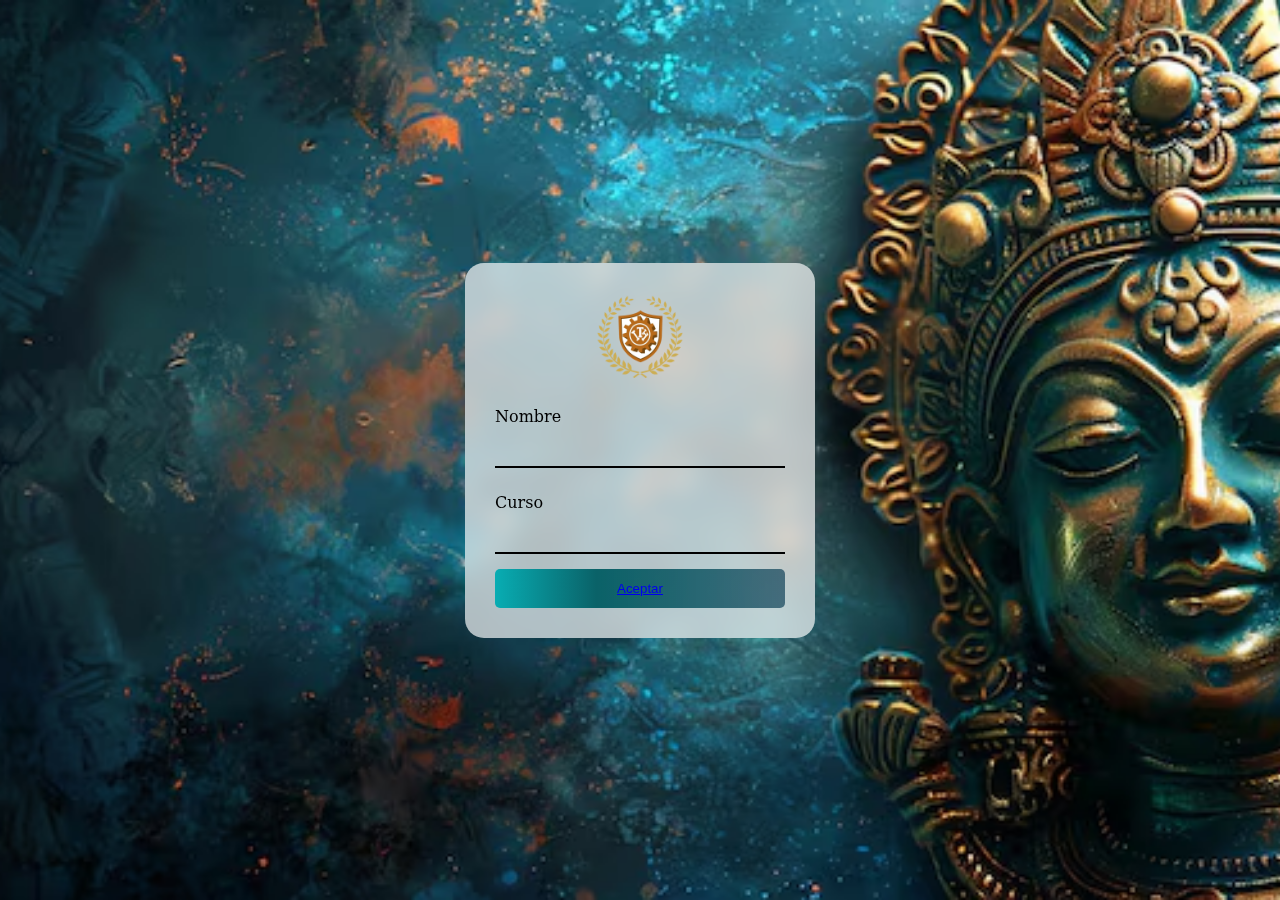
<file: index.html>
<!DOCTYPE html>
<html lang="es">
<head>
  <meta charset="UTF-8">
  <meta name="viewport" content="width=device-width, initial-scale=1.0">
  <title>Login</title>
  <link rel="stylesheet" type="text/css" href="style.css">
</head>
<body>
    
  <div class="background">
    <div class="login-container">
       <center><img src="img/lolito.png" width="100px" height="100px"></center> 
    
      <form>
        <label for="email">Nombre</label>
        <input type="email" id="Nombre"  required>

      
        <label for="email">Curso</label>
        <input type="email" id="Nombre"  required>
<button>
    
            <a href="HISTORIA.html">Aceptar</a>
          </div></button>
      </form>
    </div>
  </div>
</body>
</html>
</file>
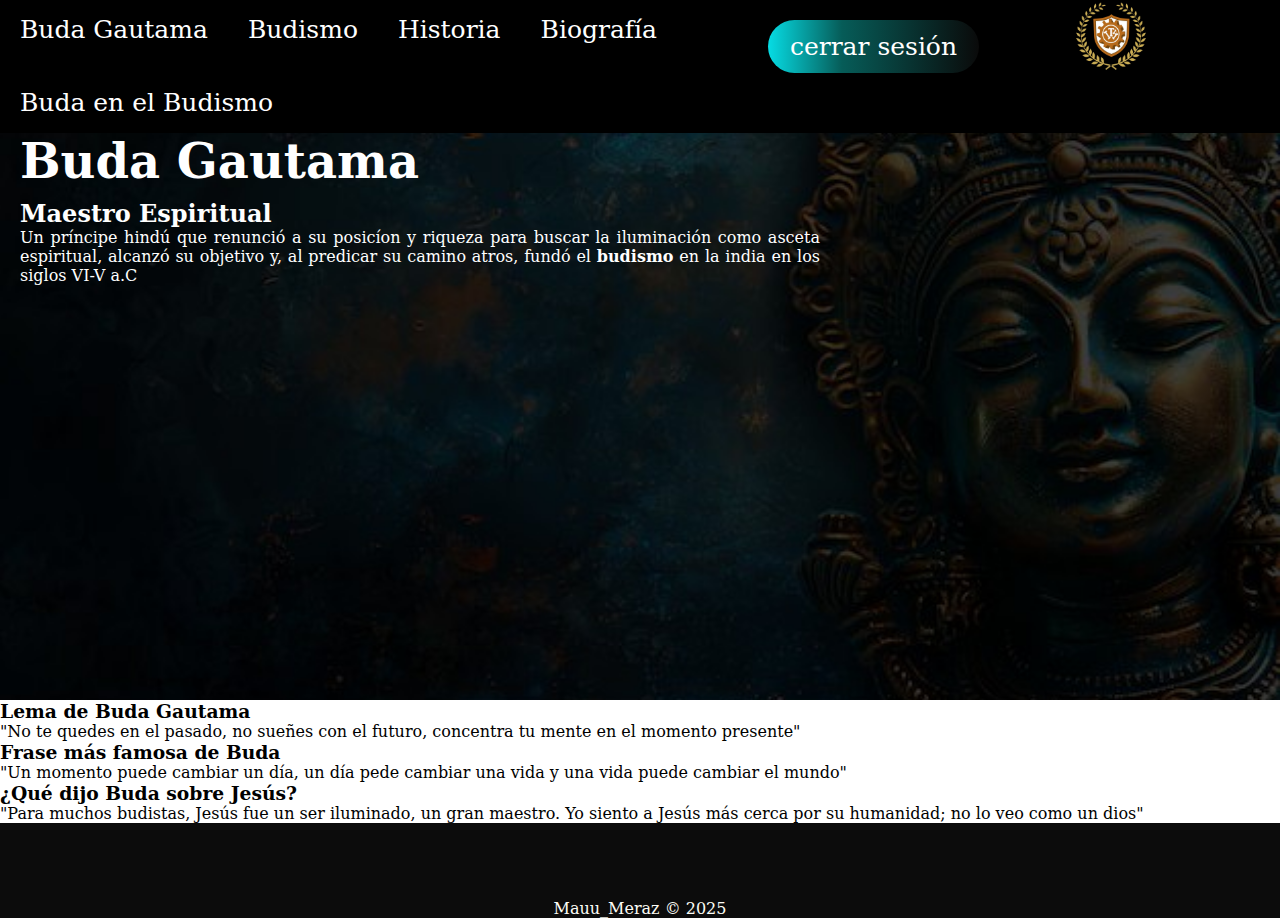
<file: BUDA.html>
<!DOCTYPE html>
<html>
<head>
	<title>menu interactivo</title>
	<link rel="stylesheet" type="text/css" href="style.css">
</head>
<body>
<div id="encabezado">
		<div >
		<nav>
		<ul class="menu">
            			 <img id="header-img" src="img/lolito.png"header Image>
                          <div class="buttons">
            <a href="index.html" class="btn blue">cerrar sesión</a>
          </div>
			<li><a href="">Buda Gautama</a>
				<ul>
					<li><a href="BUDA.html">Buda</a></li>
					<li><a href="BUDA2.html">Fundador</a></li>
				
				</ul>		
			</li>
			<li><a href="">Budismo </a>
				<ul>
					<li><a href="BUDISMO.html">Budismo I</a></li>
					<li><a href="CREENCIAS.html">creencias</a></li>
					<li><a href="BUDISMO2.html">Simbolos</a></li>
				</ul>
			</li>
			<li><a href="">Historia</a>
				<ul>
					<li><a href="HISTORIA BUDA.html">Historia 1</a></li>
					<li><a href="HISTORIA.html"></a>Historia 2</li>
                    	<li><a href="RELIGION.html"></a>Historia 2</li>
				
				</ul>
			</li>
			<li><a href="">Biografía</a>
				<ul>
					<li><a href="FUNDADOR.html"></a>Religió</li>
					<li><a href="SIMBOLOS.html"></a>Budismo</li>
				</ul>
			</li>
			<li><a href="">Buda en el Budismo</a>
				<ul>
					<li><a href="MUNDO.html">Mundo</a></li>
				</ul>
			</li>
		</ul>
		</nav>
	
	</div>
     <section class="hero">
        <div class="overlay"></div>
        <div class="hero-content">
          <h1>Buda Gautama</h1>
          <h2>Maestro Espiritual</h2>
          <p>Un príncipe hindú que renunció a su posicíon y riqueza para buscar la iluminación como asceta espiritual, alcanzó su objetivo y, al predicar su camino atros, fundó el <strong>budismo</strong> en la india en los siglos VI-V a.C </p>
        </div>
      </section>
    
      <section class="features">
        <div class="container feature-flex">
          <div class="feature">
            <h3>Lema de Buda Gautama</h3>
            <p>"No te quedes en el pasado, no sueñes con el futuro, concentra tu mente en el momento presente"</p>
            
          </div>
          <div class="feature">
            <h3>Frase más famosa de Buda</h3>
            <p>"Un momento puede cambiar un día, un día pede cambiar una vida y una vida puede cambiar el mundo"</p>
            
          </div>
          <div class="feature">
            <h3>¿Qué dijo Buda sobre Jesús?</h3>
            <p>"Para muchos budistas, Jesús fue un ser iluminado, un gran maestro. Yo siento a Jesús más cerca por su humanidad; no lo veo como un dios"</p>
           
          </div>
        </div>
      </section>
      
      <div class="footer">
        <br>
        <br>
        <br>
        <br>
        <p>Mauu_Meraz &copy; 2025</p></div>
    </div>
</body>
</html>
</file>
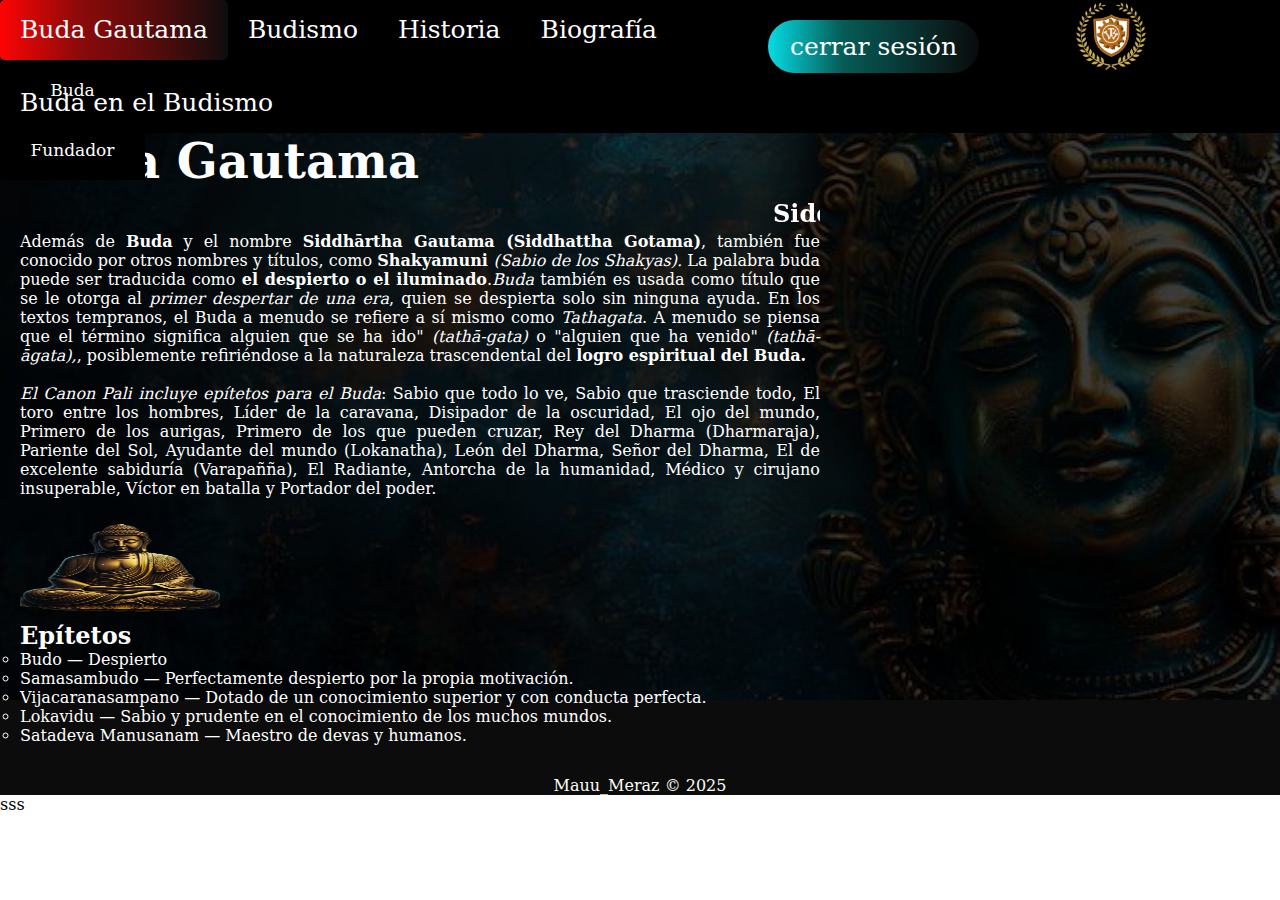
<file: BUDA2.html>
<!DOCTYPE html>
<html>
<head>
	<title>menu interactivo</title>
	<link rel="stylesheet" type="text/css" href="style.css">
</head>
<body>
<div id="encabezado">
		<div >
		<nav>
		<ul class="menu">
            			 <img id="header-img" src="img/lolito.png"header Image>
                          <div class="buttons">
            <a href="index.html" class="btn blue">cerrar sesión</a>
          </div>
			<li><a href="">Buda Gautama</a>
				<ul>
					<li><a href="BUDA.html">Buda</a></li>
					<li><a href="BUDA2.html">Fundador</a></li>
				
				</ul>		
			</li>
			<li><a href="">Budismo </a>
				<ul>
					<li><a href="BUDISMO.html">Budismo I</a></li>
					<li><a href="CREENCIAS.html">creencias</a></li>
					<li><a href="BUDISMO2.html">Simbolos</a></li>
				</ul>
			</li>
			<li><a href="">Historia</a>
				<ul>
					<li><a href="HISTORIA BUDA.html">Historia 1</a></li>
					<li><a href="HISTORIA.html"></a>Historia 2</li>
                    	<li><a href="RELIGION.html"></a>Historia 2</li>
				
				</ul>
			</li>
			<li><a href="">Biografía</a>
				<ul>
					<li><a href="FUNDADOR.html"></a>Religió</li>
					<li><a href="SIMBOLOS.html"></a>Budismo</li>
				</ul>
			</li>
			<li><a href="">Buda en el Budismo</a>
				<ul>
					<li><a href="MUNDO.html">Mundo</a></li>
				</ul>
			</li>
		</ul>
		</nav>
	
	</div>
    <section class="hero">
        <div class="overlay"></div>
        <div class="hero-content">
          <h1>Buda Gautama</h1>
          <marquee><h2>Siddhartha Gautama,   Shakyamuni </h2></marquee>
          <p>Además de <strong>Buda</strong> y el nombre <strong>Siddhārtha Gautama (Siddhattha Gotama)</strong>,​ también fue conocido por otros nombres y títulos, como <strong>Shakyamuni </strong> <em>(Sabio de los Shakyas).</em>
            La palabra buda puede ser traducida como <strong>el despierto o el iluminado</strong>.<em>Buda</em> también es usada como título que se le otorga al <em>primer despertar de una era</em>, quien se despierta solo sin ninguna ayuda.
            En los textos tempranos, el Buda a menudo se refiere a sí mismo como <em>Tathagata</em>. A menudo se piensa que el término significa alguien que se ha ido" <em>(tathā-gata)</em> o "alguien que ha venido" <em>(tathā-āgata),</em>, posiblemente refiriéndose a la naturaleza trascendental del <strong>logro espiritual del Buda.</strong>​</p>
            <br>
            <p><em>El Canon Pali incluye epítetos para el Buda</em>: Sabio que todo lo ve, Sabio que trasciende todo, El toro entre los hombres, Líder de la caravana, Disipador de la oscuridad, El ojo del mundo, Primero de los aurigas, Primero de los que pueden cruzar, Rey del Dharma (Dharmaraja), Pariente del Sol, Ayudante del mundo (Lokanatha), León del Dharma, Señor del Dharma, El de excelente sabiduría (Varapañña), El Radiante, Antorcha de la humanidad, Médico y cirujano insuperable, Víctor en batalla y Portador del poder.</p>
        <br>
        
        <img src="img/bd2_u2net.png" width="200px" height="100px">
        <h2>Epítetos</h2>
        <blockquote><ul type="circle">
          <li>Budo — Despierto</li>
          <li>Samasambudo — Perfectamente despierto por la propia motivación.</li>
          <li>Vijacaranasampano — Dotado de un conocimiento superior y con conducta perfecta.</li>
          <li>Lokavidu — Sabio y prudente en el conocimiento de los muchos mundos.</li>
          <li>Satadeva Manusanam — Maestro de devas y humanos.</li>
          </ul></blockquote>
          
          </div>
      </section>
      <div class="footer">
        <br>
        <br>
        <br>
        <br>
        <p>Mauu_Meraz &copy; 2025</p>
    </div>

</body>
</html>sss
</file>
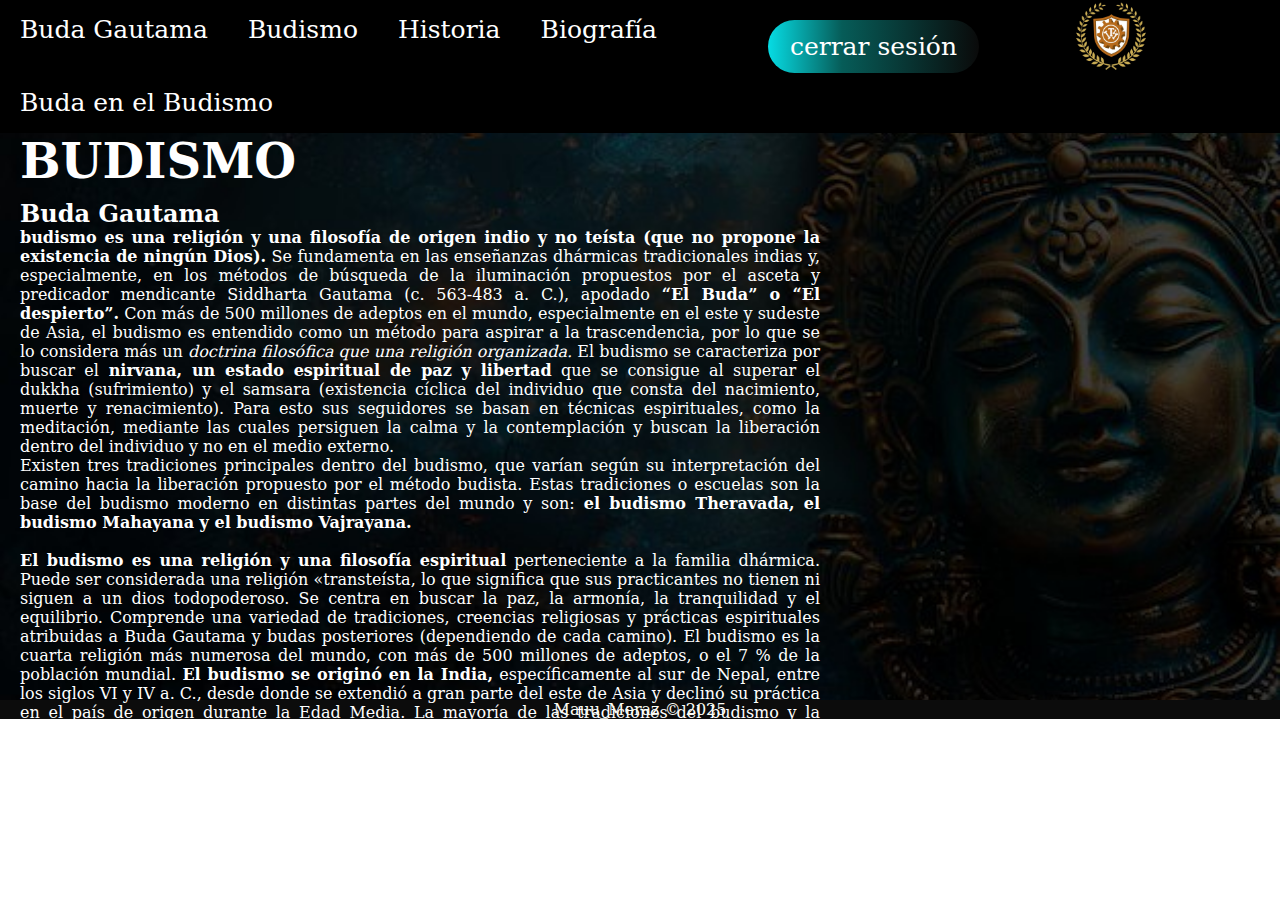
<file: BUDISMO.html>
<!DOCTYPE html>
<html>
<head>
	<title>menu interactivo</title>
	<link rel="stylesheet" type="text/css" href="style.css">
</head>
<body>
<div id="encabezado">
		<div >
		<nav>
		<ul class="menu">
            			 <img id="header-img" src="img/lolito.png"header Image>
                          <div class="buttons">
            <a href="index.html" class="btn blue">cerrar sesión</a>
          </div>
			<li><a href="">Buda Gautama</a>
				<ul>
					<li><a href="BUDA.html">Buda</a></li>
					<li><a href="BUDA2.html">Fundador</a></li>
				
				</ul>		
			</li>
			<li><a href="">Budismo </a>
				<ul>
					<li><a href="BUDISMO.html">Budismo I</a></li>
					<li><a href="CREENCIAS.html">creencias</a></li>
					<li><a href="BUDISMO2.html">Simbolos</a></li>
				</ul>
			</li>
			<li><a href="">Historia</a>
				<ul>
					<li><a href="HISTORIA BUDA.html">Historia 1</a></li>
					<li><a href="HISTORIA.html"></a>Historia 2</li>
                    	<li><a href="RELIGION.html"></a>Historia 2</li>
				
				</ul>
			</li>
			<li><a href="">Biografía</a>
				<ul>
					<li><a href="FUNDADOR.html"></a>Religió</li>
					<li><a href="SIMBOLOS.html"></a>Budismo</li>
				</ul>
			</li>
			<li><a href="">Buda en el Budismo</a>
				<ul>
					<li><a href="MUNDO.html">Mundo</a></li>
				</ul>
			</li>
		</ul>
		</nav>
	
	</div>
	 <section class="hero">
        <div class="overlay"></div>
        <div class="hero-content">
          <h1>BUDISMO</h1>
          <h2>Buda Gautama</h2>
          <p><strong> budismo es una religión y una filosofía de origen indio y no teísta (que no propone la existencia de ningún Dios).</strong> Se fundamenta en las enseñanzas dhármicas tradicionales indias y, especialmente, en los métodos de búsqueda de la iluminación propuestos por el asceta y predicador mendicante Siddharta Gautama (c. 563-483 a. C.), apodado <strong>“El Buda” o “El despierto”.</strong>
Con más de 500 millones de adeptos en el mundo, especialmente en el este y sudeste de Asia, el budismo es entendido como un método para aspirar a la trascendencia, por lo que se lo considera más un<em> doctrina filosófica que una religión organizada.</em>
El budismo se caracteriza por buscar el<strong> nirvana, un estado espiritual de paz y libertad</strong> que se consigue al superar el dukkha (sufrimiento) y el samsara (existencia cíclica del individuo que consta del nacimiento, muerte y renacimiento). Para esto sus seguidores se basan en técnicas espirituales, como la meditación, mediante las cuales persiguen la calma y la contemplación y buscan la liberación dentro del individuo y no en el medio externo.<br>
Existen tres tradiciones principales dentro del budismo, que varían según su interpretación del camino hacia la liberación propuesto por el método budista. Estas tradiciones o escuelas son la base del budismo moderno en distintas partes del mundo y son:<strong> el budismo Theravada, el budismo Mahayana y el budismo Vajrayana.</strong></p>
       <br>
<blockquote><p><strong>El budismo es una religión y una filosofía espiritual</strong>​ perteneciente a la familia dhármica. Puede ser considerada una religión «transteísta, lo que significa que sus practicantes no tienen ni siguen a un dios todopoderoso. Se centra en buscar la paz, la armonía, la tranquilidad y el equilibrio. Comprende una variedad de tradiciones, creencias religiosas y prácticas espirituales atribuidas a Buda Gautama y budas posteriores (dependiendo de cada camino). El budismo es la cuarta religión más numerosa del mundo, con más de 500 millones de adeptos, o el 7 % de la población mundial.

<strong> El budismo se originó en la India,</strong> específicamente al sur de Nepal,​ entre los siglos VI y IV a. C., desde donde se extendió a gran parte del este de Asia y declinó su práctica en el país de origen durante la Edad Media.
La mayoría de las tradiciones del budismo y la filosofía budista comparten el objetivo de superar el sufrimiento (dukkha) y el ciclo de muerte y renacimiento (samsara), ya sea por el logro del nirvana o por el camino de la budeidad.Las escuelas budistas varían en su interpretación del camino hacia la liberación, la importancia relativa y la canonicidad asignadas a los diversos textos budistas, y sus enseñanzas y prácticas específicas. Las prácticas ampliamente observadas incluyen refugiarse en el buda, el dharma y la sangha, la observancia de los preceptos morales, el monasticismo, la meditación y el cultivo de los pāramitās (perfecciones o virtudes).</p></blockquote>
</div>
      </section>

      <div class="footer">
        <p>Mauu_Meraz &copy; 2025</p></div>
    </div>

</div>
</body>
</html>
</file>
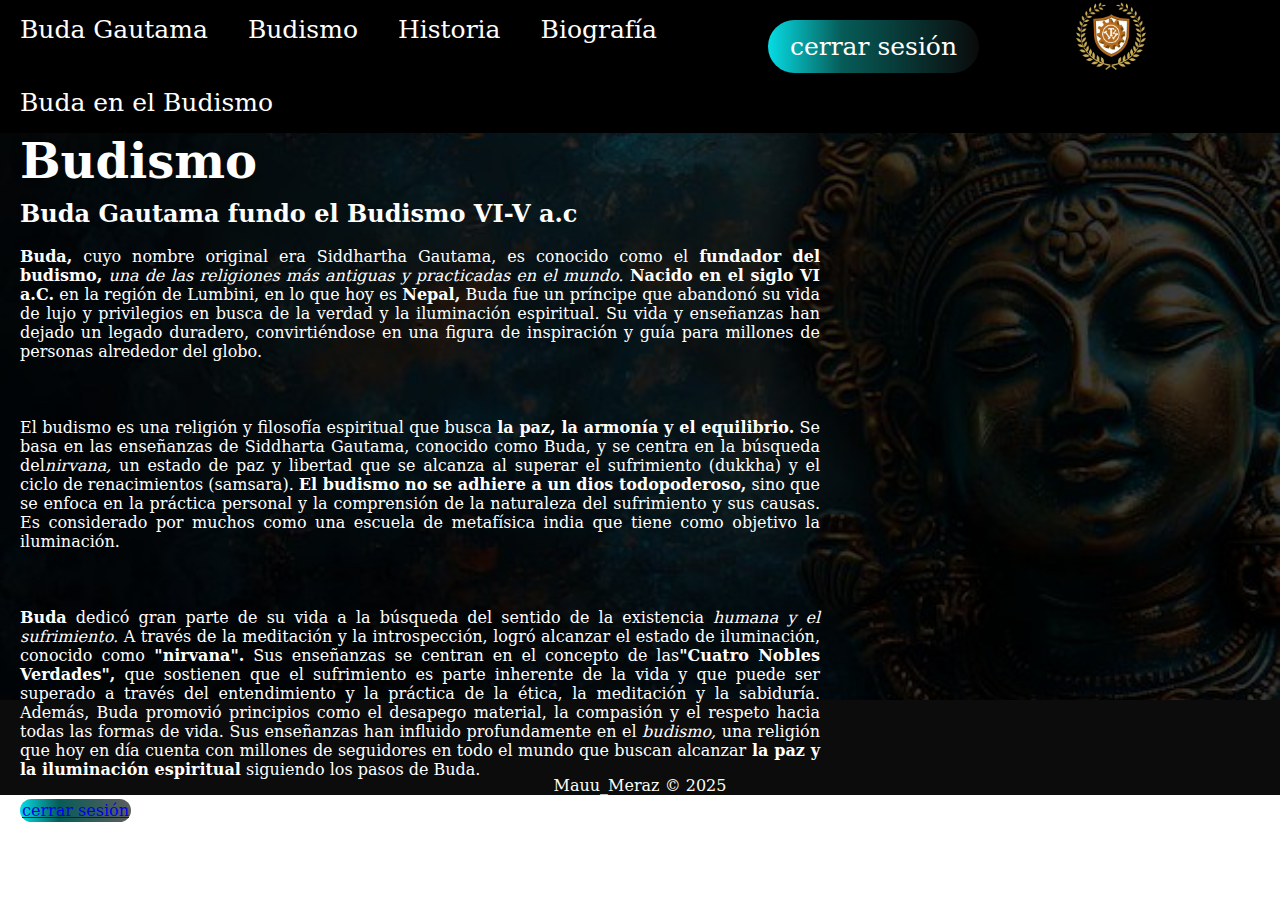
<file: BUDISMO2.html>
<!DOCTYPE html>
<html>
<head>
	<title>menu interactivo</title>
	<link rel="stylesheet" type="text/css" href="style.css">
</head>
<body>
<div id="encabezado">
		<div >
		<nav>
		<ul class="menu">
            			 <img id="header-img" src="img/lolito.png"header Image>
                          <div class="buttons">
            <a href="index.html" class="btn blue">cerrar sesión</a>
          </div>
			<li><a href="">Buda Gautama</a>
				<ul>
					<li><a href="BUDA.html">Buda</a></li>
					<li><a href="BUDA2.html">Fundador</a></li>
				
				</ul>		
			</li>
			<li><a href="">Budismo </a>
				<ul>
					<li><a href="BUDISMO.html">Budismo I</a></li>
					<li><a href="CREENCIAS.html">creencias</a></li>
					<li><a href="BUDISMO2.html">Simbolos</a></li>
				</ul>
			</li>
			<li><a href="">Historia</a>
				<ul>
					<li><a href="HISTORIA BUDA.html">Historia 1</a></li>
					<li><a href="HISTORIA.html"></a>Historia 2</li>
                    	<li><a href="RELIGION.html"></a>Historia 2</li>
				
				</ul>
			</li>
			<li><a href="">Biografía</a>
				<ul>
					<li><a href="FUNDADOR.html"></a>Religió</li>
					<li><a href="SIMBOLOS.html"></a>Budismo</li>
				</ul>
			</li>
			<li><a href="">Buda en el Budismo</a>
				<ul>
					<li><a href="MUNDO.html">Mundo</a></li>
				</ul>
			</li>
		</ul>
		</nav>
	
	</div>
	 <section class="hero">
        <div class="overlay">
            
        </div>
        <div class="hero-content">
            
          <h1>Budismo</h1>
          <h2>Buda Gautama fundo el Budismo VI-V a.c</h2>
          <br>
          <br<
          <h5><p><strong>Buda,</strong> cuyo nombre original era Siddhartha Gautama, es conocido como el <strong> fundador del budismo,</strong> <em> una de las religiones más antiguas y practicadas en el mundo.</em><strong> Nacido en el siglo VI a.C.</strong> en la región de Lumbini, en lo que hoy es <strong>Nepal,</strong> Buda fue un príncipe que abandonó su vida de lujo y privilegios en busca de la verdad y la iluminación espiritual. Su vida y enseñanzas han dejado un legado duradero, convirtiéndose en una figura de inspiración y guía para millones de personas alrededor del globo.</p>
          <br>
          <br>
          <br>
          <p>El budismo es una religión y filosofía espiritual que busca <strong> la paz, la armonía y el equilibrio.</strong> Se basa en las enseñanzas de Siddharta Gautama, conocido como Buda, y se centra en la búsqueda del<em>nirvana,</em> un estado de paz y libertad que se alcanza al superar el sufrimiento (dukkha) y el ciclo de renacimientos (samsara). <strong>El budismo no se adhiere a un dios todopoderoso,</strong> sino que se enfoca en la práctica personal y la comprensión de la naturaleza del sufrimiento y sus causas. Es considerado por muchos como una escuela de metafísica india que tiene como objetivo la iluminación. </p>
          <br>
          <br>
          <br>
          <p><strong> Buda</strong> dedicó gran parte de su vida a la búsqueda del sentido de la existencia<em> humana y el sufrimiento.</em> A través de la meditación y la introspección, logró alcanzar el estado de iluminación, conocido como<strong> "nirvana".</strong> Sus enseñanzas se centran en el concepto de las<strong>"Cuatro Nobles Verdades",</strong> que sostienen que el sufrimiento es parte inherente de la vida y que puede ser superado a través del entendimiento y la práctica de la ética, la meditación y la sabiduría. Además, Buda promovió principios como el desapego material, la compasión y el respeto hacia todas las formas de vida. Sus enseñanzas han influido profundamente en el<em> budismo,</em> una religión que hoy en día cuenta con millones de seguidores en todo el mundo que buscan alcanzar<strong> la paz y la iluminación espiritual</strong> siguiendo los pasos de Buda.</p>
          </h5>
          <div class="buttons">
            <a href="Mauu_Meraz_BG6.html" class="btn blue">cerrar sesión</a>
          </div>
        </div> 
      </section>
        </div>

      </section>
      <div class="footer">
        <br>
        <br>
        <br>
        <br>
        <p>Mauu_Meraz &copy; 2025</p>
    </div>

</body>
</html>
</file>
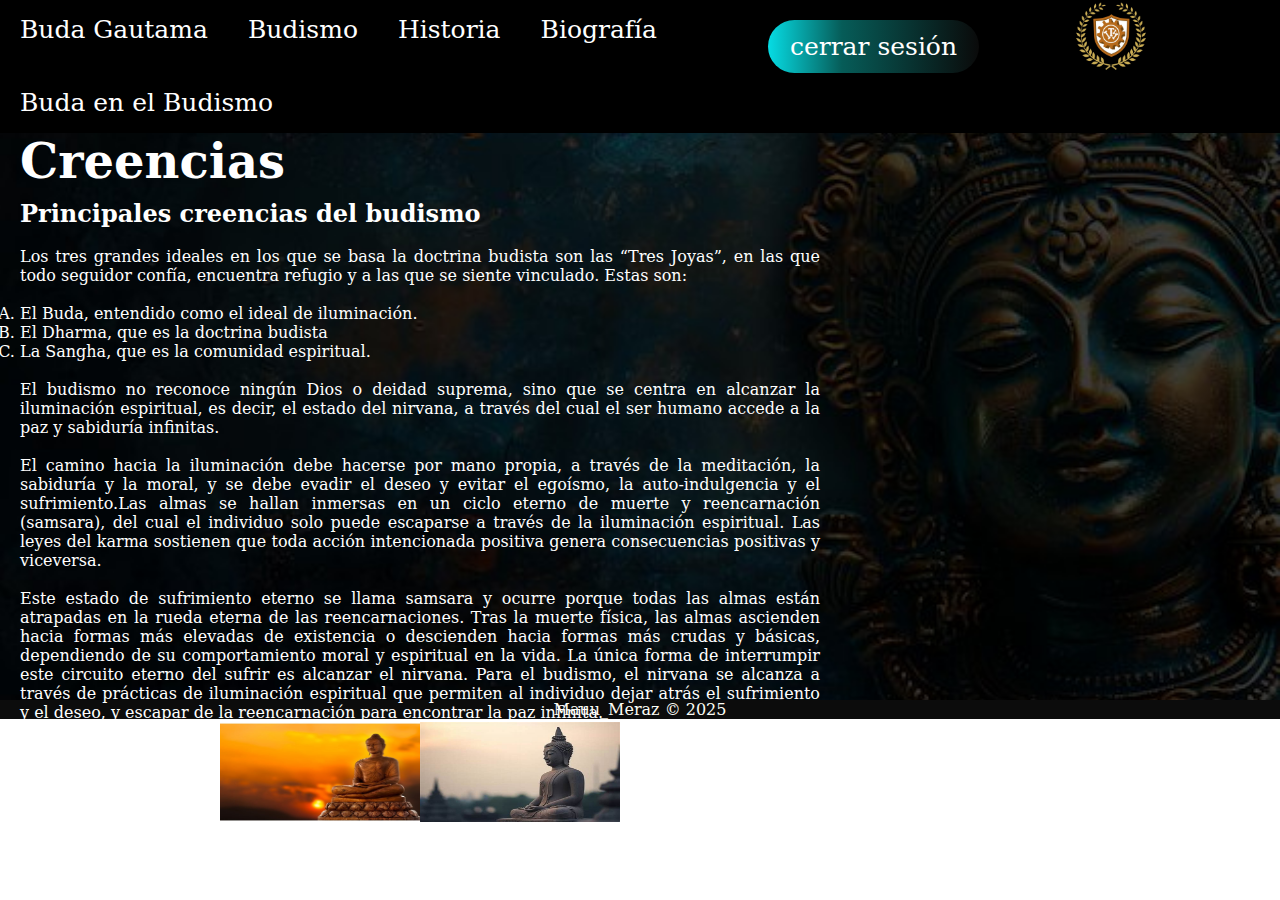
<file: CREENCIAS.html>
<!DOCTYPE html>
<html>
<head>
	<title>menu interactivo</title>
	<link rel="stylesheet" type="text/css" href="style.css">
</head>
<body>
<div id="encabezado">
		<div >
		<nav>
		<ul class="menu">
            			 <img id="header-img" src="img/lolito.png"header Image>
                          <div class="buttons">
            <a href="index.html" class="btn blue">cerrar sesión</a>
          </div>
			<li><a href="">Buda Gautama</a>
				<ul>
					<li><a href="BUDA.html">Buda</a></li>
					<li><a href="BUDA2.html">Fundador</a></li>
				
				</ul>		
			</li>
			<li><a href="">Budismo </a>
				<ul>
					<li><a href="BUDISMO.html">Budismo I</a></li>
					<li><a href="CREENCIAS.html">creencias</a></li>
					<li><a href="BUDISMO2.html">Simbolos</a></li>
				</ul>
			</li>
			<li><a href="">Historia</a>
				<ul>
					<li><a href="HISTORIA BUDA.html">Historia 1</a></li>
					<li><a href="HISTORIA.html"></a>Historia 2</li>
                    	<li><a href="RELIGION.html"></a>Historia 2</li>
				
				</ul>
			</li>
			<li><a href="">Biografía</a>
				<ul>
					<li><a href="FUNDADOR.html"></a>Religió</li>
					<li><a href="SIMBOLOS.html"></a>Budismo</li>
				</ul>
			</li>
			<li><a href="">Buda en el Budismo</a>
				<ul>
					<li><a href="MUNDO.html">Mundo</a></li>
				</ul>
			</li>
		</ul>
		</nav>
	
	</div>
	 <section class="hero">
        <div class="overlay"></div>
        <div class="hero-content">
          <h1>Creencias</h1>
          <h2>Principales creencias del budismo</h2>
          <BR>
<P>Los tres grandes ideales en los que se basa la doctrina budista son las “Tres Joyas”, en las que todo seguidor confía, encuentra refugio y a las que se siente vinculado. Estas son:</P>
<BR>
<ol type="A" start="1">
<li>El Buda, entendido como el ideal de iluminación.</li>
<li>El Dharma, que es la doctrina budista</li>
<li>La Sangha, que es la comunidad espiritual.</li>
<br>
<p>El budismo no reconoce ningún Dios o deidad suprema, sino que se centra en alcanzar la iluminación espiritual, es decir, el estado del nirvana, a través del cual el ser humano accede a la paz y sabiduría infinitas.</p>
<br>
<p>El camino hacia la iluminación debe hacerse por mano propia, a través de la meditación, la sabiduría y la moral, y se debe evadir el deseo y evitar el egoísmo, la auto-indulgencia y el sufrimiento.Las almas se hallan inmersas en un ciclo eterno de muerte y reencarnación (samsara), del cual el individuo solo puede escaparse a través de la iluminación espiritual.
Las leyes del karma sostienen que toda acción intencionada positiva genera consecuencias positivas y viceversa.</p>
<br>
<p>Este estado de sufrimiento eterno se llama samsara y ocurre porque todas las almas están atrapadas en la rueda eterna de las reencarnaciones. Tras la muerte física, las almas ascienden hacia formas más elevadas de existencia o descienden hacia formas más crudas y básicas, dependiendo de su comportamiento moral y espiritual en la vida.

La única forma de interrumpir este circuito eterno del sufrir es alcanzar el nirvana. Para el budismo, el nirvana se alcanza a través de prácticas de iluminación espiritual que permiten al individuo dejar atrás el sufrimiento y el deseo, y escapar de la reencarnación para encontrar la paz infinita.</p>
</ol>
<center><img src="R.jpg" width="200px" height="100px"><img src="OIP.jpg" width="200px" height="100px"></center> 
</div>
      </section>

      <div class="footer">
        <p>Mauu_Meraz &copy; 2025</p></div>
    </div>

</div>
</body>
</html>
</file>
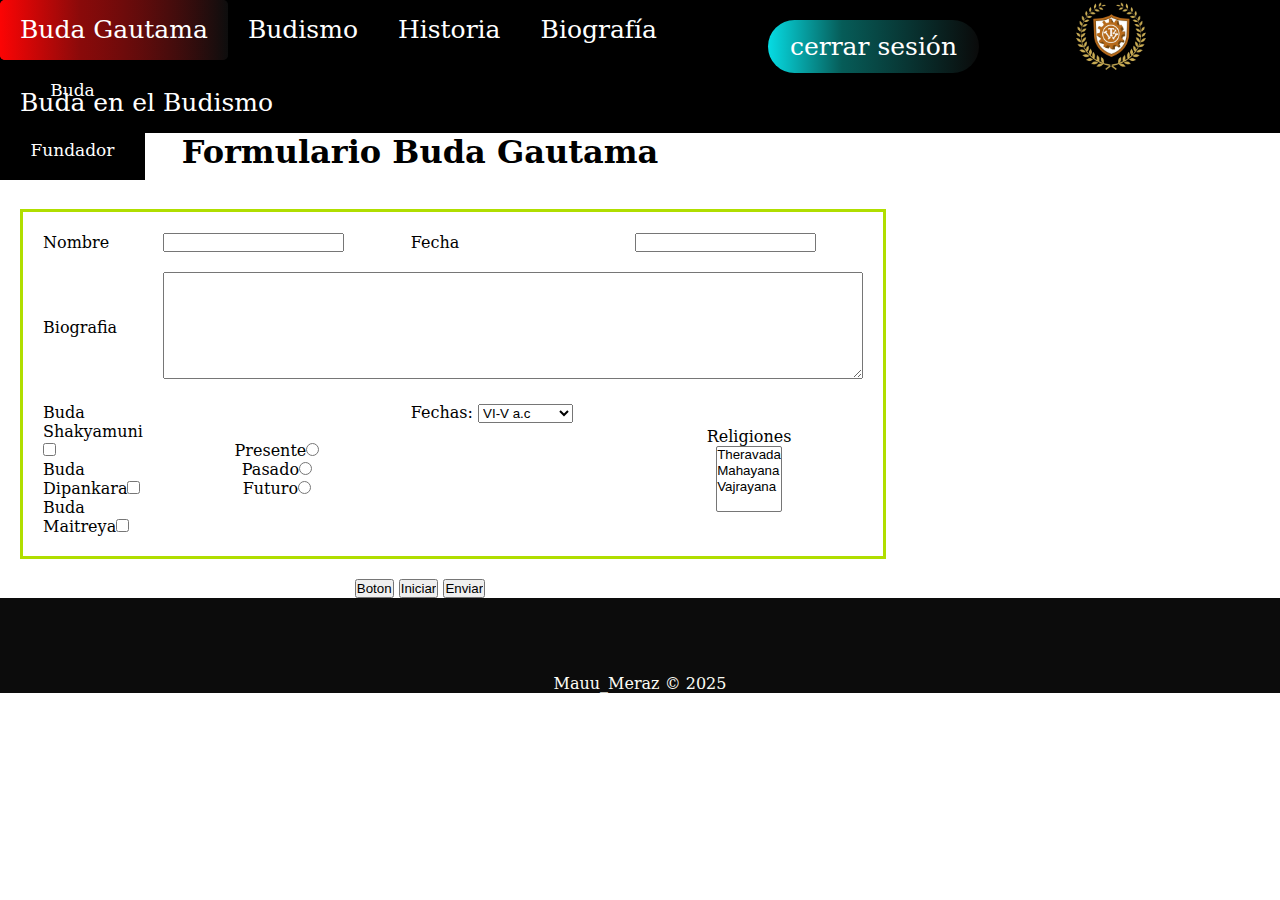
<file: FORMULARIO.html>
<!DOCTYPE html>
<html>
<head>
	<title>menu interactivo</title>
	<link rel="stylesheet" type="text/css" href="style.css">
</head>
<body>
<div id="encabezado">
		<div >
		<nav>
		<ul class="menu">
            			 <img id="header-img" src="img/lolito.png"header Image>
                          <div class="buttons">
            <a href="index.html" class="btn blue">cerrar sesión</a>
          </div>
			<li><a href="">Buda Gautama</a>
				<ul>
					<li><a href="BUDA.html">Buda</a></li>
					<li><a href="BUDA2.html">Fundador</a></li>
				
				</ul>		
			</li>
			<li><a href="">Budismo </a>
				<ul>
					<li><a href="BUDISMO.html">Budismo I</a></li>
					<li><a href="CREENCIAS.html">creencias</a></li>
					<li><a href="BUDISMO2.html">Simbolos</a></li>
				</ul>
			</li>
			<li><a href="">Historia</a>
				<ul>
					<li><a href="HISTORIA BUDA.html">Historia 1</a></li>
					<li><a href="HISTORIA.html"></a>Historia 2</li>
                    	<li><a href="RELIGION.html"></a>Historia 2</li>
				
				</ul>
			</li>
			<li><a href="">Biografía</a>
				<ul>
					<li><a href="FUNDADOR.html"></a>Religió</li>
					<li><a href="SIMBOLOS.html"></a>Budismo</li>
				</ul>
			</li>
			<li><a href="">Buda en el Budismo</a>
				<ul>
					<li><a href="MUNDO.html">Mundo</a></li>
				</ul>
			</li>
		</ul>
		</nav>
	
	</div>
        <div class="hero-content">
            <font><h1 align="center">Formulario Buda Gautama</h1></font> 
           <br>
           <br>
           
            <center><table align="center" bordercolor=" border="1" cellspacing="20"> 
                <tr> 
                    <td> Nombre </td> 
                    <td><input type="text" name="texto1"></td> 
                    <td>Fecha</td> 
                    <td><input type="password" name="pass"></td> 
                </tr> 
                <tr> 
                    <td>Biografia</td> 
                    <td colspan="3"><textarea rows="7" cols="85"></textarea></td> 
                </tr> 
                <tr> 
                    <td>Buda Shakyamuni<input type="checkbox" value="1"><br> 
                        Buda Dipankara<input type="checkbox" value="2"><br> 
                        Buda Maitreya<input type="checkbox" value="3"> 
                    </td> 
                    <td align="middle">Presente<input type="radio" value="1"><br> 
                        Pasado<input type="radio" value="2"> <br>
                        Futuro<input type="radio" value="2"> 
                    </td> 
                    <td valign="top">Fechas: 
                        <select name="seleccion"> 
                            <option>VI-V a.c</option> 
                            <option>Siglo XX d.c</option> 
                        </select> 
                    </td> 
                    <td align="center">Religiones<br> 
                        <select name="seleccion" multiple> 
                           <option>Theravada</option> 
                           <option>Mahayana</option> 
                           <option>Vajrayana</option> 
                        </select> 
                    </td> 
                </tr> 
            </table></center><br> 
        
            <div align="center"> 
                <input type="button" value="Boton"> 
                <input type="reset" value="Iniciar"> 
                <input type="submit" value="Enviar"> 
            </div> 
        </form> 
    
      </section>
        </div>

      </section>
      <div class="footer">
        <br>
        <br>
        <br>
        <br>
        <p>Mauu_Meraz &copy; 2025</p>
    </div>

</body>
</html>
</file>
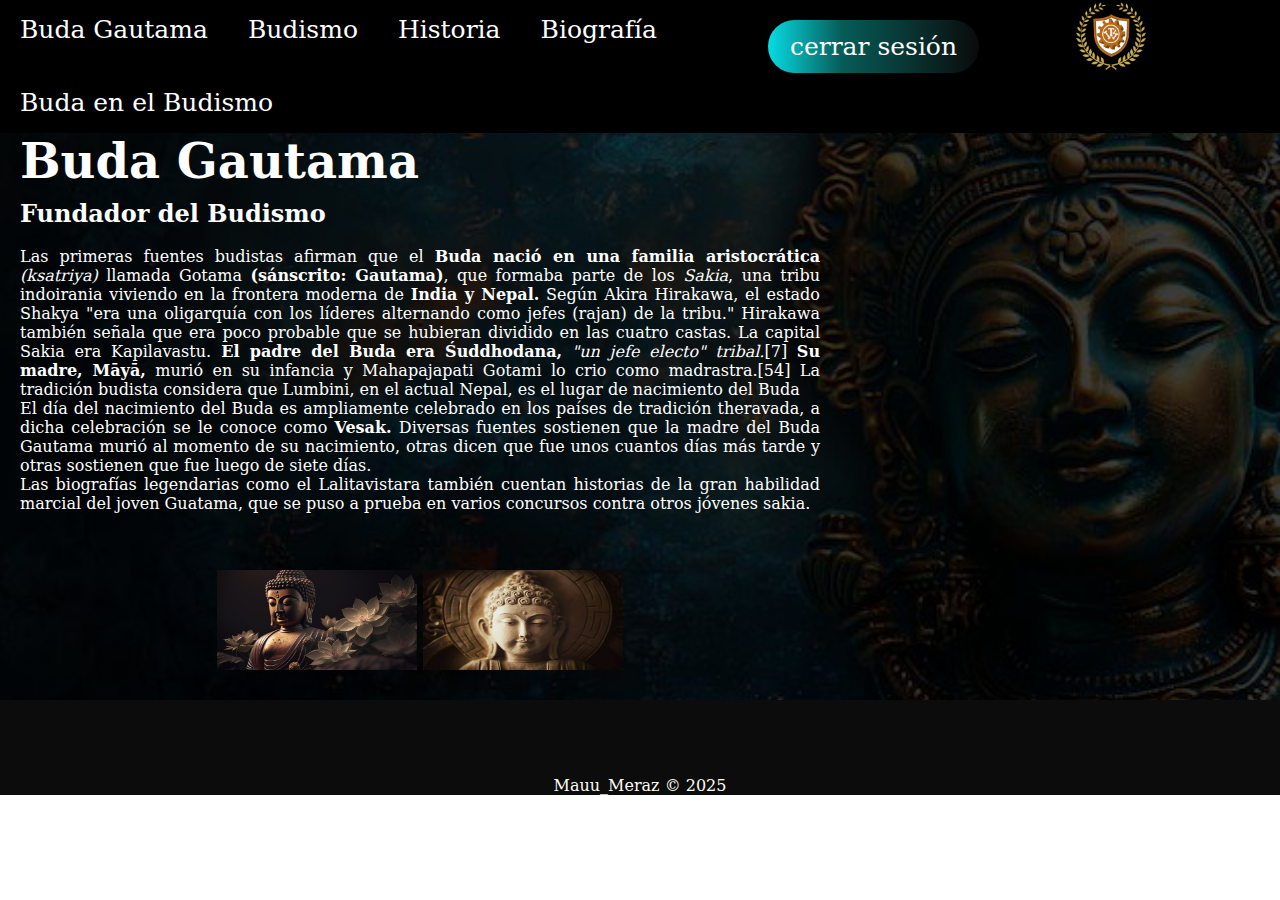
<file: FUNDADOR.html>
<!DOCTYPE html>
<html>
<head>
	<title>menu interactivo</title>
	<link rel="stylesheet" type="text/css" href="style.css">
</head>
<body>
<div id="encabezado">
		<div >
		<nav>
		<ul class="menu">
            			 <img id="header-img" src="img/lolito.png"header Image>
                          <div class="buttons">
            <a href="index.html" class="btn blue">cerrar sesión</a>
          </div>
			<li><a href="">Buda Gautama</a>
				<ul>
					<li><a href="BUDA.html">Buda</a></li>
					<li><a href="BUDA2.html">Fundador</a></li>
				
				</ul>		
			</li>
			<li><a href="">Budismo </a>
				<ul>
					<li><a href="BUDISMO.html">Budismo I</a></li>
					<li><a href="CREENCIAS.html">creencias</a></li>
					<li><a href="BUDISMO2.html">Simbolos</a></li>
				</ul>
			</li>
			<li><a href="">Historia</a>
				<ul>
					<li><a href="HISTORIA BUDA.html">Historia 1</a></li>
					<li><a href="HISTORIA.html"></a>Historia 2</li>
                    	<li><a href="RELIGION.html"></a>Historia 2</li>
				
				</ul>
			</li>
			<li><a href="">Biografía</a>
				<ul>
					<li><a href="FUNDADOR.html"></a>Religió</li>
					<li><a href="SIMBOLOS.html"></a>Budismo</li>
				</ul>
			</li>
			<li><a href="">Buda en el Budismo</a>
				<ul>
					<li><a href="MUNDO.html">Mundo</a></li>
				</ul>
			</li>
		</ul>
		</nav>
	
	</div>
	  <section class="hero">
        <div class="overlay"></div>
        <div class="hero-content">
          <h1>Buda Gautama</h1>
          <h2>Fundador del Budismo</h2>
          <br>
          <p>Las primeras fuentes budistas afirman que el <strong>Buda nació en una familia aristocrática</strong> <em>(ksatriya)</em> llamada Gotama <strong>(sánscrito: Gautama)</strong>, que formaba parte de los <em>Sakia</em>, una tribu indoirania viviendo en la frontera moderna de <strong> India y Nepal.</strong> Según Akira Hirakawa, el estado Shakya "era una oligarquía con los líderes alternando como jefes (rajan) de la tribu." Hirakawa también señala que era poco probable que se hubieran dividido en las cuatro castas. La capital Sakia era Kapilavastu.<strong> El padre del Buda era Śuddhodana,</strong><em> "un jefe electo" tribal.</em>[7]​ <strong> Su madre, Māyā,</strong> murió en su infancia y Mahapajapati Gotami lo crio como madrastra.[54]​ La tradición budista considera que Lumbini, en el actual Nepal, es el lugar de nacimiento del Buda</p>
          <P>El día del nacimiento del Buda es ampliamente celebrado en los países de tradición theravada, a dicha celebración se le conoce como <strong> Vesak.</strong>​ Diversas fuentes sostienen que la madre del Buda Gautama murió al momento de su nacimiento, otras dicen que fue unos cuantos días más tarde y otras sostienen que fue luego de siete días.</P>
          <p>Las biografías legendarias como el Lalitavistara también cuentan historias de la gran habilidad marcial del joven Guatama, que se puso a prueba en varios concursos contra otros jóvenes sakia.</p></blockquote>
<br>
<br>
<br>
<center><img src="img/BD1.jpg" width="200px" height="100px">
<img src="img/BD2.jpg" width="200px" height="100px"></center>

          </div>
      </section>
      <div class="footer">
        <br>
        <br>
        <br>
        <br>
        <p>Mauu_Meraz &copy; 2025</p>
    </div>

</body>
</html>
</file>
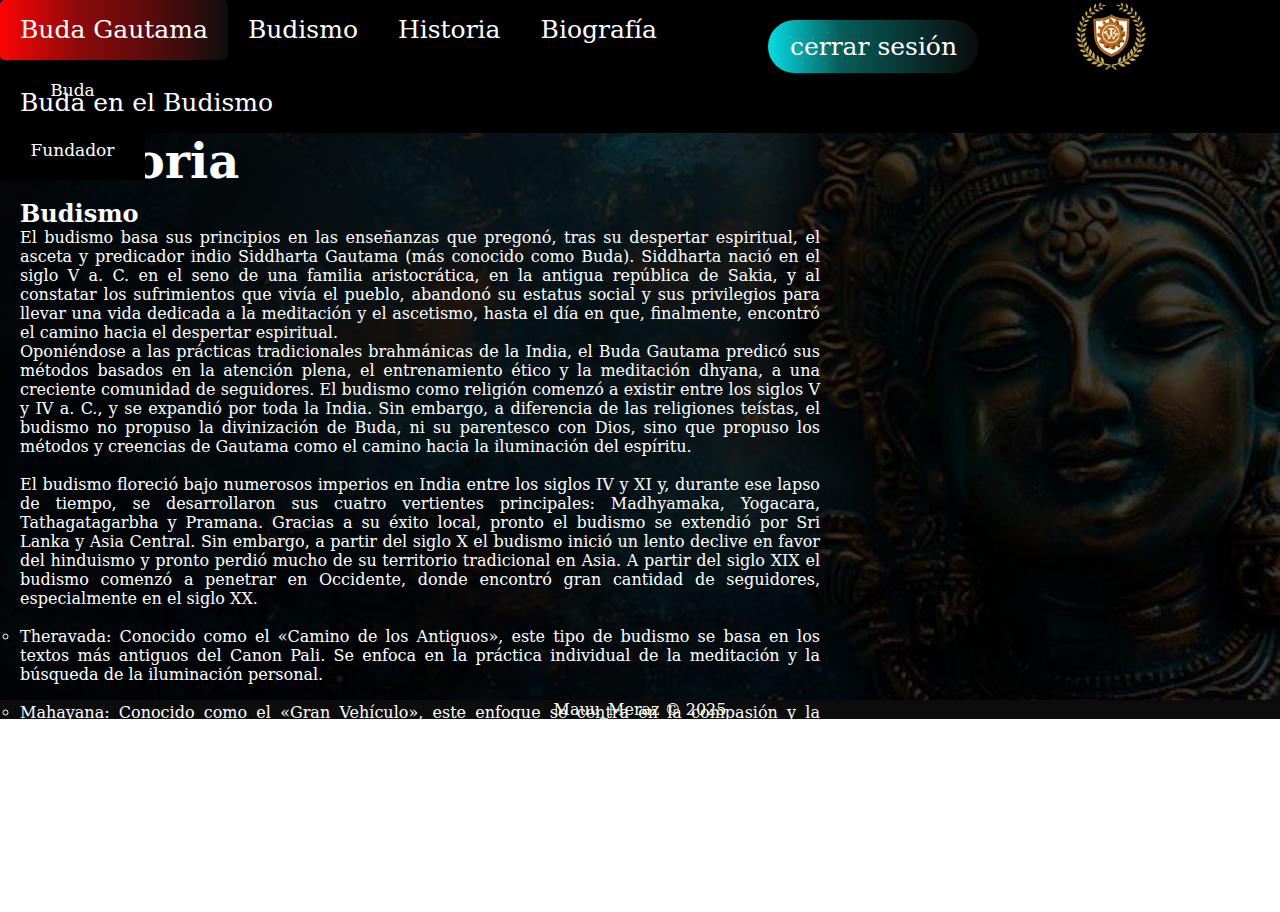
<file: HISTORIA.html>
<!DOCTYPE html>
<html>
<head>
	<title>menu interactivo</title>
	<link rel="stylesheet" type="text/css" href="style.css">
</head>
<body>
<div id="encabezado">
		<div >
		<nav>
		<ul class="menu">
            			 <img id="header-img" src="img/lolito.png"header Image>
                          <div class="buttons">
            <a href="index.html" class="btn blue">cerrar sesión</a>
          </div>
			<li><a href="">Buda Gautama</a>
				<ul>
					<li><a href="BUDA.html">Buda</a></li>
					<li><a href="BUDA2.html">Fundador</a></li>
				
				</ul>		
			</li>
			<li><a href="">Budismo </a>
				<ul>
					<li><a href="BUDISMO.html">Budismo I</a></li>
					<li><a href="CREENCIAS.html">creencias</a></li>
					<li><a href="BUDISMO2.html">Simbolos</a></li>
				</ul>
			</li>
			<li><a href="">Historia</a>
				<ul>
					<li><a href="HISTORIA BUDA.html">Historia 1</a></li>
					<li><a href="HISTORIA.html"></a>Historia 2</li>
                    	<li><a href="RELIGION.html"></a>Historia 3</li>
				
				</ul>
			</li>
			<li><a href="">Biografía</a>
				<ul>
					<li><a href="FUNDADOR.html"></a>Religió</li>
					<li><a href="SIMBOLOS.html"></a>Budismo</li>
				</ul>
			</li>
			<li><a href="">Buda en el Budismo</a>
				<ul>
					<li><a href="MUNDO.html">Mundo</a></li>
				</ul>
			</li>
		</ul>
		</nav>
	
	</div>	 <section class="hero">
        <div class="overlay"></div>
        <div class="hero-content">
          <h1>Historia</h1>
          <h2>Budismo</h2>
          <p>El budismo basa sus principios en las enseñanzas que pregonó, tras su despertar espiritual, el asceta y predicador indio Siddharta Gautama (más conocido como Buda). Siddharta nació en el siglo V a. C. en el seno de una familia aristocrática, en la antigua república de Sakia, y al constatar los sufrimientos que vivía el pueblo, abandonó su estatus social y sus privilegios para llevar una vida dedicada a la meditación y el ascetismo, hasta el día en que, finalmente, encontró el camino hacia el despertar espiritual.
<br>
<p>Oponiéndose a las prácticas tradicionales brahmánicas de la India, el Buda Gautama predicó sus métodos basados en la atención plena, el entrenamiento ético y la meditación dhyana, a una creciente comunidad de seguidores.
El budismo como religión comenzó a existir entre los siglos V y IV a. C., y se expandió por toda la India. Sin embargo, a diferencia de las religiones teístas, el budismo no propuso la divinización de Buda, ni su parentesco con Dios, sino que propuso los métodos y creencias de Gautama como el camino hacia la iluminación del espíritu.</p>
</p>
<br>
<p>El budismo floreció bajo numerosos imperios en India entre los siglos IV y XI y, durante ese lapso de tiempo, se desarrollaron sus cuatro vertientes principales: Madhyamaka, Yogacara, Tathagatagarbha y Pramana. Gracias a su éxito local, pronto el budismo se extendió por Sri Lanka y Asia Central.

Sin embargo, a partir del siglo X el budismo inició un lento declive en favor del hinduismo y pronto perdió mucho de su territorio tradicional en Asia. A partir del siglo XIX el budismo comenzó a penetrar en Occidente, donde encontró gran cantidad de seguidores, especialmente en el siglo XX.</p>
<br>
<ul type="circle">
    <li> Theravada: Conocido como el «Camino de los Antiguos», este tipo de budismo se basa en los textos más antiguos del Canon Pali. Se enfoca en la práctica individual de la meditación y la búsqueda de la iluminación personal.</li>
    <br>
    <li>Mahayana: Conocido como el «Gran Vehículo», este enfoque se centra en la compasión y la búsqueda de la iluminación no solo para uno mismo, sino también para todos los seres sintientes. Incluye subcorrientes como Zen, Tiantai y Vajrayana.</li>
    <br>
    <li>Vajrayana: Conocido como el «Vehículo del Diamante», este tipo de budismo se destaca por sus prácticas avanzadas de visualización, mantra y tantra, con el objetivo de alcanzar rápidamente la iluminación en esta vida.</li>
<br>
    <li>Zen: Originado en China y desarrollado en Japón, el budismo Zen enfatiza la meditación (zazen) y la contemplación directa para alcanzar la iluminación, prescindiendo de largas elaboraciones teóricas.</li>
   

</div>
      </section>

      <div class="footer">
        <p>Mauu_Meraz &copy; 2025</p></div>
    </div>

</div>
</body>
</html>
</file>
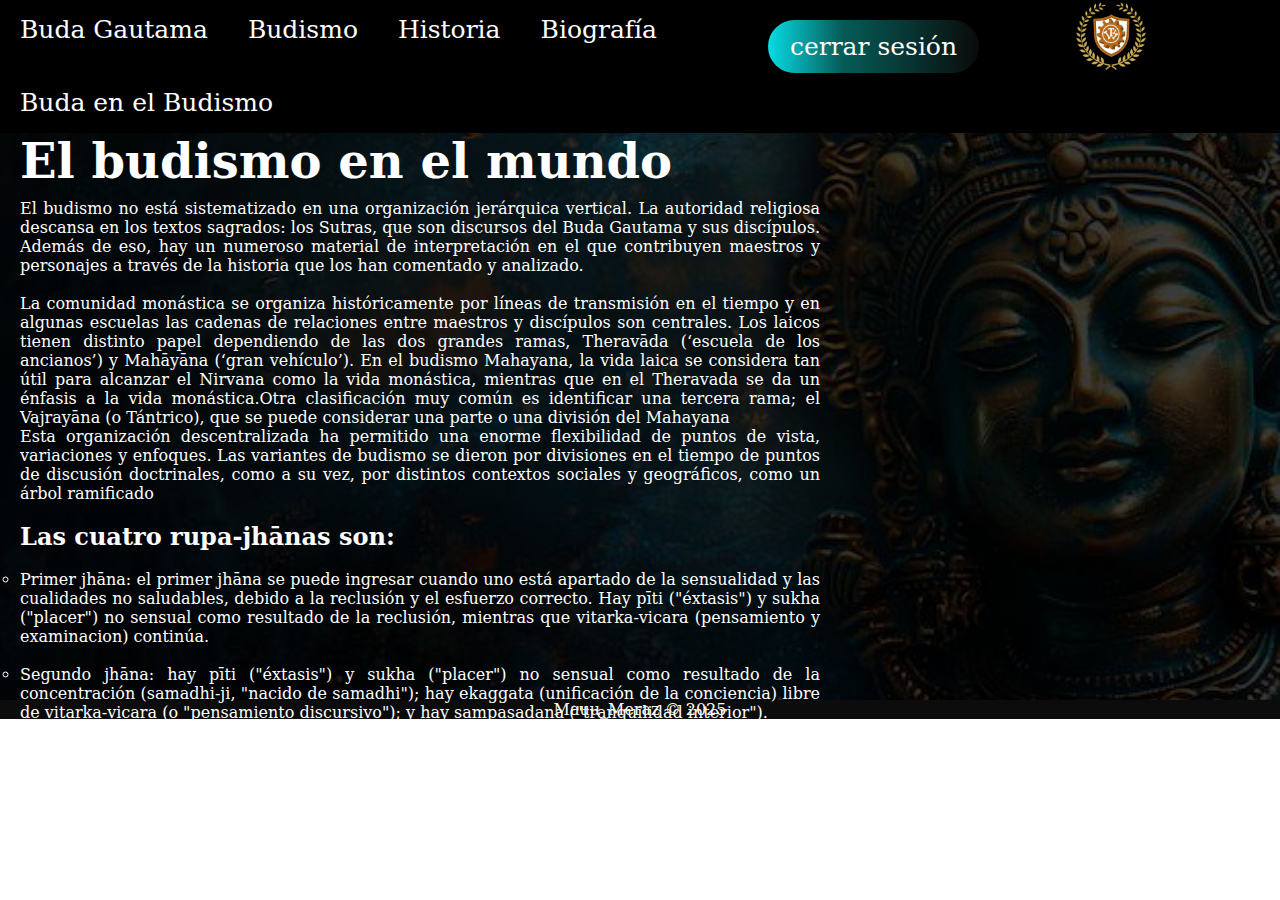
<file: MUNDO.html>
<!DOCTYPE html>
<html>
<head>
	<title>menu interactivo</title>
	<link rel="stylesheet" type="text/css" href="style.css">
</head>
<body>
<div id="encabezado">
		<div >
		<nav>
		<ul class="menu">
            			 <img id="header-img" src="img/lolito.png"header Image>
                          <div class="buttons">
            <a href="index.html" class="btn blue">cerrar sesión</a>
          </div>
			<li><a href="">Buda Gautama</a>
				<ul>
					<li><a href="BUDA.html">Buda</a></li>
					<li><a href="BUDA2.html">Fundador</a></li>
				
				</ul>		
			</li>
			<li><a href="">Budismo </a>
				<ul>
					<li><a href="BUDISMO.html">Budismo I</a></li>
					<li><a href="CREENCIAS.html">creencias</a></li>
					<li><a href="BUDISMO2.html">Simbolos</a></li>
				</ul>
			</li>
			<li><a href="">Historia</a>
				<ul>
					<li><a href="HISTORIA BUDA.html">Historia 1</a></li>
					<li><a href="HISTORIA.html"></a>Historia 2</li>
                    	<li><a href="RELIGION.html"></a>Historia 2</li>
				
				</ul>
			</li>
			<li><a href="">Biografía</a>
				<ul>
					<li><a href="FUNDADOR.html"></a>Religió</li>
					<li><a href="SIMBOLOS.html"></a>Budismo</li>
				</ul>
			</li>
			<li><a href="">Buda en el Budismo</a>
				<ul>
					<li><a href="MUNDO.html">Mundo</a></li>
				</ul>
			</li>
		</ul>
		</nav>
	
	</div>
	 <section class="hero">
        <div class="overlay"></div>
        <div class="hero-content">
          <h1>El budismo en el mundo</h1>
          <p>El budismo no está sistematizado en una organización jerárquica vertical. La autoridad religiosa descansa en los textos sagrados: los Sutras, que son discursos del Buda Gautama y sus discípulos. Además de eso, hay un numeroso material de interpretación en el que contribuyen maestros y personajes a través de la historia que los han comentado y analizado.</p>
          <br>
          <p>La comunidad monástica se organiza históricamente por líneas de transmisión en el tiempo y en algunas escuelas las cadenas de relaciones entre maestros y discípulos son centrales. Los laicos tienen distinto papel dependiendo de las dos grandes ramas, Theravāda (‘escuela de los ancianos’) y Mahāyāna (‘gran vehículo’). En el budismo Mahayana, la vida laica se considera tan útil para alcanzar el Nirvana como la vida monástica, mientras que en el Theravada se da un énfasis a la vida monástica.Otra clasificación muy común es identificar una tercera rama; el Vajrayāna (o Tántrico), que se puede considerar una parte o una división del Mahayana</p>
 <p>Esta organización descentralizada ha permitido una enorme flexibilidad de puntos de vista, variaciones y enfoques. Las variantes de budismo se dieron por divisiones en el tiempo de puntos de discusión doctrinales, como a su vez, por distintos contextos sociales y geográficos, como un árbol ramificado</p>
<br>
 <h2>Las cuatro rupa-jhānas son:</h2>  
 <br>
<ul type="circle">
    <li>Primer jhāna: el primer jhāna se puede ingresar cuando uno está apartado de la sensualidad y las cualidades no saludables, debido a la reclusión y el esfuerzo correcto. Hay pīti ("éxtasis") y sukha ("placer") no sensual como resultado de la reclusión, mientras que vitarka-vicara (pensamiento y examinacion) continúa.</li>
    <br>
    <li>Segundo jhāna: hay pīti ("éxtasis") y sukha ("placer") no sensual como resultado de la concentración (samadhi-ji, "nacido de samadhi"); hay ekaggata (unificación de la conciencia) libre de vitarka-vicara (o "pensamiento discursivo"); y hay sampasadana ("tranquilidad interior").</li>
    <br>
    <li>Tercer jhāna: pīti se aleja, hay upekkhā (ecuánime; "desapego afectivo"), y uno está atento, alerta y siente placer (sukha) con el cuerpo;.</li>
<br>
    <li>Cuarto jhāna: una etapa de "pura ecuanimidad y atención plena" (upekkhāsatipārisuddhi), sin ningún placer o dolor, felicidad o tristeza.
</li>
</ul>
        </div>
</div>   
</section>

      <div class="footer">
        <p>Mauu_Meraz &copy; 2025</p></div>
    </div>

</div>
</body>
</html>
</file>
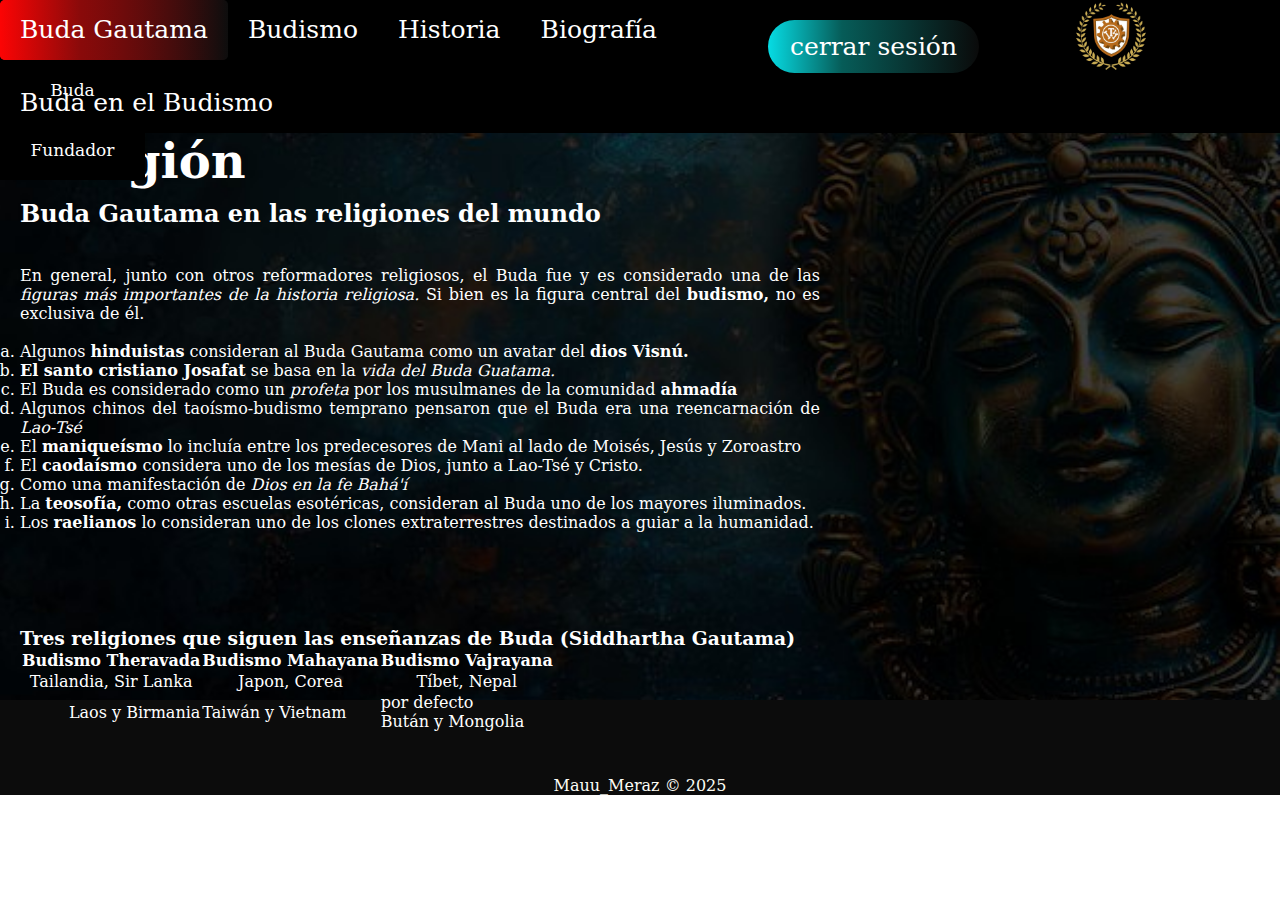
<file: RELIGION.html>
<!DOCTYPE html>
<html>
<head>
	<title>menu interactivo</title>
	<link rel="stylesheet" type="text/css" href="style.css">
</head>
<body>
<div id="encabezado">
		<div >
		<nav>
		<ul class="menu">
            			 <img id="header-img" src="img/lolito.png"header Image>
                          <div class="buttons">
            <a href="index.html" class="btn blue">cerrar sesión</a>
          </div>
			<li><a href="">Buda Gautama</a>
				<ul>
					<li><a href="BUDA.html">Buda</a></li>
					<li><a href="BUDA2.html">Fundador</a></li>
				
				</ul>		
			</li>
			<li><a href="">Budismo </a>
				<ul>
					<li><a href="BUDISMO.html">Budismo I</a></li>
					<li><a href="CREENCIAS.html">creencias</a></li>
					<li><a href="BUDISMO2.html">Simbolos</a></li>
				</ul>
			</li>
			<li><a href="">Historia</a>
				<ul>
					<li><a href="HISTORIA BUDA.html">Historia 1</a></li>
					<li><a href="HISTORIA.html"></a>Historia 2</li>
                    	<li><a href="RELIGION.html"></a>Historia 2</li>
				
				</ul>
			</li>
			<li><a href="">Biografía</a>
				<ul>
					<li><a href="FUNDADOR.html"></a>Religió</li>
					<li><a href="SIMBOLOS.html"></a>Budismo</li>
				</ul>
			</li>
			<li><a href="">Buda en el Budismo</a>
				<ul>
					<li><a href="MUNDO.html">Mundo</a></li>
				</ul>
			</li>
		</ul>
		</nav>
	
	</div>
	 <section class="hero">
        <div class="overlay"></div>
        <div class="hero-content">
          <h1>Religión</h1>
          <h2>Buda Gautama en las religiones del mundo</h2>
          <br>
          <br>
          <p>En general, junto con otros reformadores religiosos, el Buda fue y es considerado una de las  <em>figuras más importantes de la historia religiosa.</em> Si bien es la figura central del <strong>budismo,</strong> no es exclusiva de él.</p>
          <br>
          <ol type="a" start="n">
            <li>Algunos <strong> hinduistas</strong> consideran al Buda Gautama como un avatar del <strong> dios Visnú.</strong></li>
            <li><strong> El santo cristiano Josafat</strong> se basa en la <em> vida del Buda Guatama.</em></li>
            <li>El Buda es considerado como un <em>profeta</em> por los musulmanes de la comunidad <strong> ahmadía</strong></li>
            <li>Algunos chinos del taoísmo-budismo temprano pensaron que el Buda era una reencarnación de <em> Lao-Tsé</em></li>
    <li>El <strong> maniqueísmo</strong> lo incluía entre los predecesores de Mani al lado de Moisés, Jesús y Zoroastro</li>
    <li>El <strong> caodaísmo </strong> considera uno de los mesías de Dios, junto a Lao-Tsé y Cristo.</li>
    <li>Como una manifestación de <em>Dios en la fe Bahá'í</em></li>
    <li>La <strong> teosofía,</strong> como otras escuelas esotéricas, consideran al Buda uno de los mayores iluminados.</li>
    <li>Los <strong>raelianos</strong> lo consideran uno de los clones extraterrestres destinados a guiar a la humanidad.</li>
        </ol>
<br>
<br>
<br>
<br>
<br>
<h3>Tres religiones que siguen las enseñanzas de Buda (Siddhartha Gautama)</h3>
 <table >
     <tr>
         <th>Budismo Theravada</th>
         <th>Budismo Mahayana</th>
         <th>Budismo Vajrayana</th>

     </tr>
     <tr align=center>
         <td>Tailandia, Sir Lanka</td>
         <td>Japon, Corea</td>
         <td>Tíbet, Nepal</td>
     </tr>
     <tr>
         <td align=right>Laos y Birmania</td>
         <td aling=center>Taiwán y Vietnam</td>
         <td>por defecto <br>Bután y Mongolia</td>
     </tr>
 </table>
          </div>
      </section>
      
      <div class="footer">
        <br>
        <br>
        <br>
        <br>
        <p>Mauu_Meraz &copy; 2025</p>
    </div>

</body>
</html>
</file>
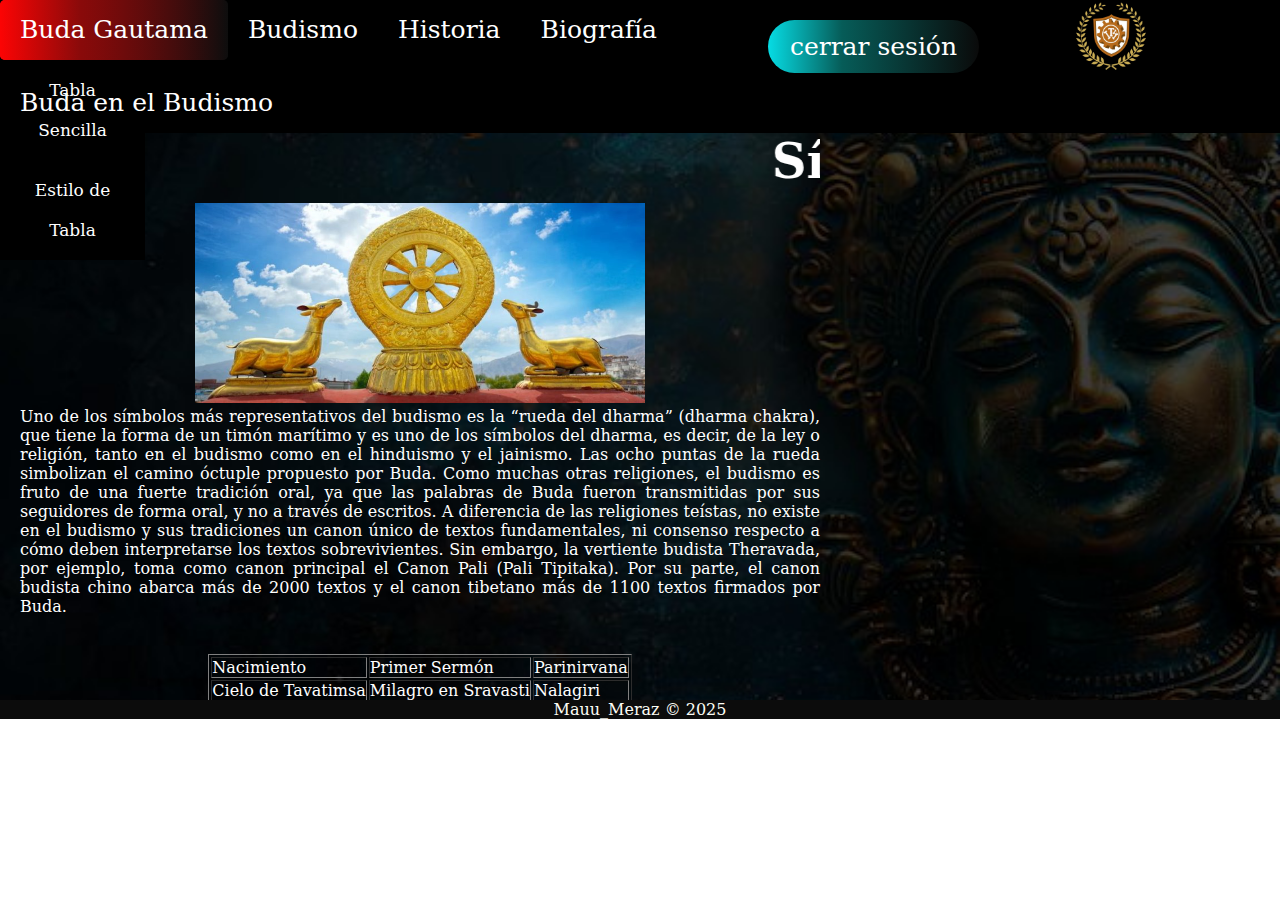
<file: SIMBOLOS.html>
<!DOCTYPE html>
<html>
<head>
	<title>menu interactivo</title>
	<link rel="stylesheet" type="text/css" href="style.css">
</head>
<body>
<div id="encabezado">
		<div >
		<nav>
		<ul class="menu">
            			 <img id="header-img" src="img/lolito.png"header Image>
                          <div class="buttons">
            <a href="index.html" class="btn blue">cerrar sesión</a>
          </div>
			<li><a href="">Buda Gautama</a>
				<ul>
					<li><a href="Tabla Sencilla.html">Tabla Sencilla</a></li>
					<li><a href="Estilo tabla.html">Estilo de Tabla</a></li>
				
				</ul>		
			</li>
			<li><a href="">Budismo </a>
				<ul>
					<li><a href="BUDISMO.html">Budismo I</a></li>
					<li><a href="CREENCIAS.html">creencias</a></li>
					<li><a href="SIMBOLOS.html">Simbolos</a></li>
				</ul>
			</li>
			<li><a href="">Historia</a>
				<ul>
					<li><a href="HISTORIA.html">Historia Budista</a></li>
					<li><a href="">Formulario</a></li>
				
				</ul>
			</li>
			<li><a href="">Biografía</a>
				<ul>
					<li><a href=""></a></li>
					<li><a href=""></a></li>
				</ul>
			</li>
			<li><a href="">Buda en el Budismo</a>
				<ul>
					<li><a href="MUNDO.html">Mundo</a></li>
				</ul>
			</li>
		</ul>
		</nav>
	
	</div>
	 <section class="hero">
        <div class="overlay"></div>
        <div class="hero-content">
         <marquee><h1>Símbolos y libros del budismo</h1></marquee>
          <center><img src="simbolo.jpg" width="450px" height="200px"></center>
          <p>Uno de los símbolos más representativos del budismo es la “rueda del dharma” (dharma chakra), que tiene la forma de un timón marítimo y es uno de los símbolos del dharma, es decir, de la ley o religión, tanto en el budismo como en el hinduismo y el jainismo. Las ocho puntas de la rueda simbolizan el camino óctuple propuesto por Buda.

Como muchas otras religiones, el budismo es fruto de una fuerte tradición oral, ya que las palabras de Buda fueron transmitidas por sus seguidores de forma oral, y no a través de escritos. A diferencia de las religiones teístas, no existe en el budismo y sus tradiciones un canon único de textos fundamentales, ni consenso respecto a cómo deben interpretarse los textos sobrevivientes. Sin embargo, la vertiente budista Theravada, por ejemplo, toma como canon principal el Canon Pali (Pali Tipitaka). Por su parte, el canon budista chino abarca más de 2000 textos y el canon tibetano más de 1100 textos firmados por Buda.</p>
 <br>
 <br>
<center><table BORDER>
    <tr>
        <td>Nacimiento</td> <td>Primer Sermón</td> <td>Parinirvana</td>
    </tr>
    <tr>
        <td>Cielo de Tavatimsa</td> <td>Milagro en Sravasti</td> <td>Nalagiri</td>
    </tr>
   
</table>
<br></center>
          </div>
      </section>
</div>
      </section>

      <div class="footer">
        <p>Mauu_Meraz &copy; 2025</p></div>
    </div>

</div>
</body>
</html>
</file>
<file: style.css>
/*login*/
* {
  margin: 0;
  padding: 0;
  box-sizing: border-box;

}


.background {
  background: url('img/ggg.avif') no-repeat center center/cover;
  height: 100vh;
  display: flex;
  justify-content: center;
  align-items: center;
}
.login-container {
  background: rgba(255, 255, 255, 0.671);
  backdrop-filter: blur(10px);
  border-radius: 19px;
  padding: 30px;
  width: 350px;
}



.login-container h2 {
  text-align: center;
  margin-bottom: 20px;
  color: #ff0000;
}
.login-container label {
  display: block;
  margin: 10px 0 5px;
  color: #000;
}

.login-container input[type="email"],
.login-container input[type="password"] {
  width: 100%;
  padding: 10px;
  margin-bottom: 15px;
  border: none;
  border-bottom: 2px solid #000;
  background: transparent;
  color: #000;
}

.options {
  display: flex;
  justify-content: space-between;
  align-items: center;
  margin-bottom: 15px;
  font-size: 14px;
  color: #000;
}

.options a {
  color: #000;
  text-decoration: none;
}

button {
  width: 100%;
  padding: 12px;
  border: none;
background: linear-gradient(90deg, rgb(8, 173, 179)
0%, rgb(10, 98, 104) 35%, rgba(10, 60, 83, 0.675) 100%);
     border-radius: 5px;

  
}

/*Termina el login*/
/*AJUSTE PARA PANTALLA PEQUEÑA*/
@media screen and (max-width:1500){
  .hero-content{
    flex-direction: column;
    text-align: center;
  }
.hero{
  flex-direction: column;
  align-items: center;
}


}





body{
    margin: 0;
    padding: 0;
    font-family: 'serif';
    
}


/*INICIA LA PARTE DEL MENU PROPIEDADES GENERALES */
#encabezado .menu{
    width: 100%;
    float: left;
    margin-top: 0;
    text-align: center;
    border: 0px solid;
    font-size: 25px;
}
.menu img{
    float: right;
    width: 82px;
    margin-right: 10%;
}
nav ul{
    list-style: none;
    padding: 0;
}

nav li{
    line-height: 2.5rem;
    position: relative;
}

.menu ul{
    position: absolute;
}

nav a{
    color: #fff;
    display: block;
    text-decoration: none;
    transition: .4s;
    padding: 10px 20px;
}

nav a:hover{
       background: rgb(0, 0, 0);
background: linear-gradient(90deg, rgb(20, 20, 20)
0%, rgb(15, 15, 15) 35%, rgba(15, 15, 15, 0.675) 100%);
}

nav li ul{
    float: right;
    font-size: 17px;
}


/*menu parte primer nivel*/
.menu{
    background: #000000;
    display: table;
    height: auto;
}
.menu :hover{
        
background: linear-gradient(90deg, rgb(252, 4, 4)
0%, rgb(138, 10, 10) 35%, rgba(15, 15, 15, 0.675) 100%);
     border-radius: 5px;
}

.menu >li{
    float: left;
}
.buttons {
    
     padding: 2px 2px;
      margin-top:20px ;
       display: inline-block;
       border-radius: 42px;
    
background: linear-gradient(90deg, rgb(6, 220, 228)
0%, rgb(6, 92, 88) 35%, rgba(15, 15, 15, 0.675) 100%);;
       
}

/*menu parte segundo nivel*/
nav li li{
    background: #191a19;
    max-height: 0;
    overflow: hidden;
    transition: all .1s;
    width: 145px;
}

nav li:hover > ul > li{
   max-height: 500px;
   overflow: visible; 
   background-color: rgb(0, 0, 0);
   
}

.menu > li > ul{
top:100%;
}

/*menu parte tercer nivel*/
.menu ul ul{
left:100%; 
top: 0;
}

/*FINALIZA LA PARTE DEL MENU*/

     .nav-flex {
    display: flex;
    justify-content: space-between;
    align-items: center;

  }
  
  .nav-links {
    list-style: none;
    display: flex;
    gap: 20px;
margin-left: 20px;
align-items: center;
  }
    .hero {
    
    background: url('wwwg.jpg') no-repeat center center/cover;
    background-size:100%;
    height: 700px;
    color: rgb(255, 255, 255);
    display: block;
    align-items: center;
    justify-content: left;
    text-align:justify;
    
  }
    .hero-content {
    max-width: 800px;
    margin-left: 20px;
  }
    .hero h1 {
    font-size: 48px;
    margin-bottom: 10px;
  }
   .footer{
    color: #fcfcf5;
    text-align: center;
    background-color: #0c0c0c;
border-radius: 10;
align-items: center;
  }
</file>
